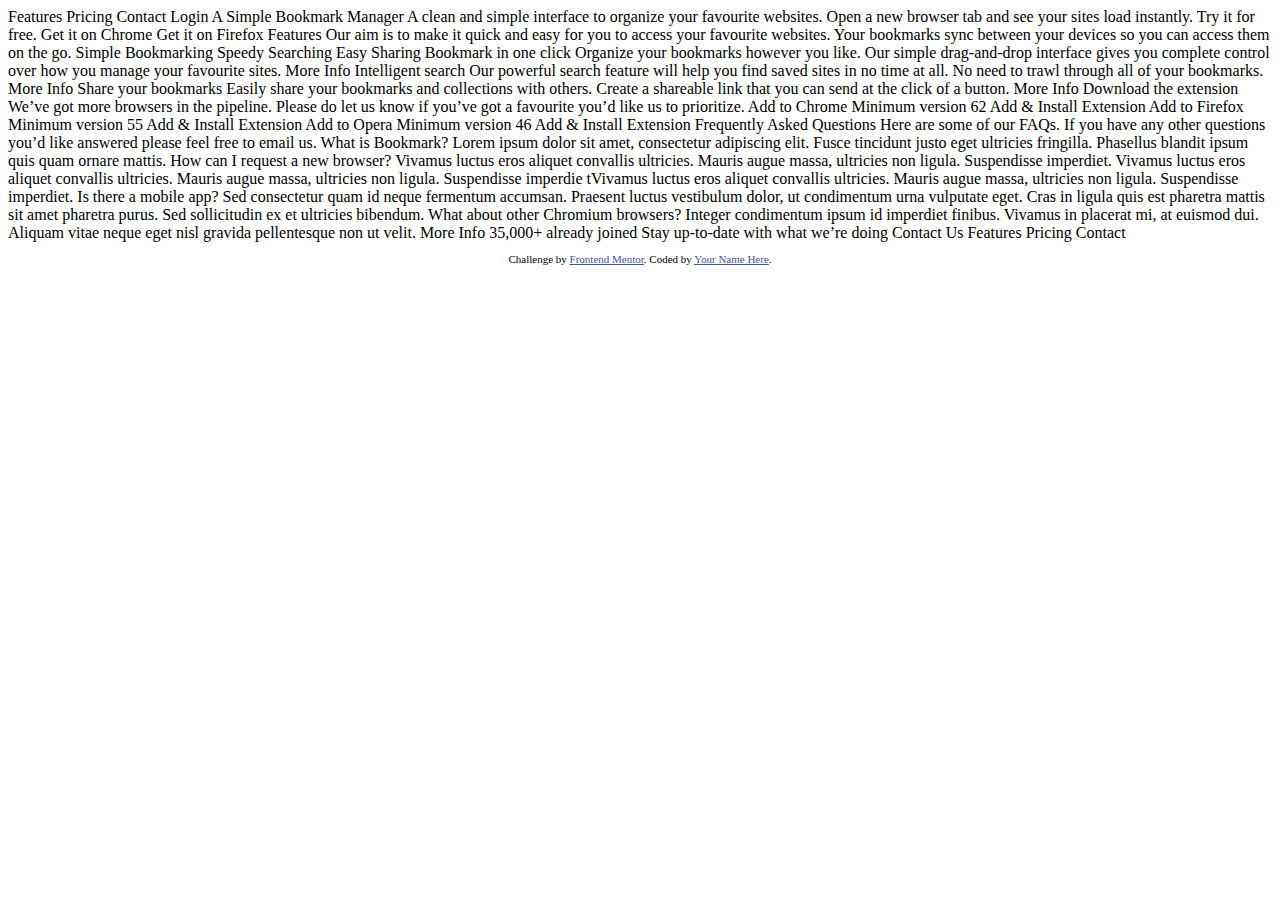
<file: HTML,CSS,JS-solution/index.html>
<!DOCTYPE html>
<html lang="en">
<head>
  <meta charset="UTF-8">
  <meta name="viewport" content="width=device-width, initial-scale=1.0"> <!-- displays site properly based on user's device -->

  <link rel="icon" type="image/png" sizes="32x32" href="./images/favicon-32x32.png">
  
  <title>Frontend Mentor | Bookmark landing page</title>

  <!-- Feel free to remove these styles or customise in your own stylesheet 👍 -->
  <style>
    .attribution { font-size: 11px; text-align: center; }
    .attribution a { color: hsl(228, 45%, 44%); }
  </style>
</head>
<body>

  Features
  Pricing
  Contact
  Login

  A Simple Bookmark Manager

  A clean and simple interface to organize your favourite websites. Open a new 
  browser tab and see your sites load instantly. Try it for free.

  Get it on Chrome
  Get it on Firefox

  Features

  Our aim is to make it quick and easy for you to access your favourite websites. 
  Your bookmarks sync between your devices so you can access them on the go.

  Simple Bookmarking
  Speedy Searching
  Easy Sharing

  Bookmark in one click

  Organize your bookmarks however you like. Our simple drag-and-drop interface 
  gives you complete control over how you manage your favourite sites.

  More Info

  Intelligent search

  Our powerful search feature will help you find saved sites in no time at all. 
  No need to trawl through all of your bookmarks.

  More Info

  Share your bookmarks

  Easily share your bookmarks and collections with others. Create a shareable 
  link that you can send at the click of a button.

  More Info

  Download the extension

  We’ve got more browsers in the pipeline. Please do let us know if you’ve 
  got a favourite you’d like us to prioritize.

  Add to Chrome
  Minimum version 62
  Add & Install Extension

  Add to Firefox
  Minimum version 55
  Add & Install Extension

  Add to Opera
  Minimum version 46
  Add & Install Extension

  Frequently Asked Questions
  
  Here are some of our FAQs. If you have any other questions you’d like 
  answered please feel free to email us.

  <!-- Question 1 -->
  What is Bookmark?

  <!-- Answer 1 -->
  Lorem ipsum dolor sit amet, consectetur adipiscing elit. Fusce tincidunt 
  justo eget ultricies fringilla. Phasellus blandit ipsum quis quam ornare mattis.

  <!-- Question 2 -->
  How can I request a new browser?

  <!-- Answer 2 -->
  Vivamus luctus eros aliquet convallis ultricies. Mauris augue massa, ultricies non ligula. 
  Suspendisse imperdiet. Vivamus luctus eros aliquet convallis ultricies. Mauris augue massa, 
  ultricies non ligula. Suspendisse imperdie tVivamus luctus eros aliquet convallis ultricies. 
  Mauris augue massa, ultricies non ligula. Suspendisse imperdiet.

  <!-- Question 3 -->
  Is there a mobile app?

  <!-- Answer 3 -->
  Sed consectetur quam id neque fermentum accumsan. Praesent luctus vestibulum dolor, ut condimentum 
  urna vulputate eget. Cras in ligula quis est pharetra mattis sit amet pharetra purus. Sed 
  sollicitudin ex et ultricies bibendum.

  <!-- Question 4 -->
  What about other Chromium browsers?

  <!-- Answer 4 -->
  Integer condimentum ipsum id imperdiet finibus. Vivamus in placerat mi, at euismod dui. Aliquam 
  vitae neque eget nisl gravida pellentesque non ut velit.

  More Info

  35,000+ already joined

  Stay up-to-date with what we’re doing

  Contact Us

  Features
  Pricing
  Contact
  
  <footer>
    <p class="attribution">
      Challenge by <a href="https://www.frontendmentor.io?ref=challenge" target="_blank">Frontend Mentor</a>. 
      Coded by <a href="#">Your Name Here</a>.
    </p>
  </footer>
</body>
</html>
</file>
